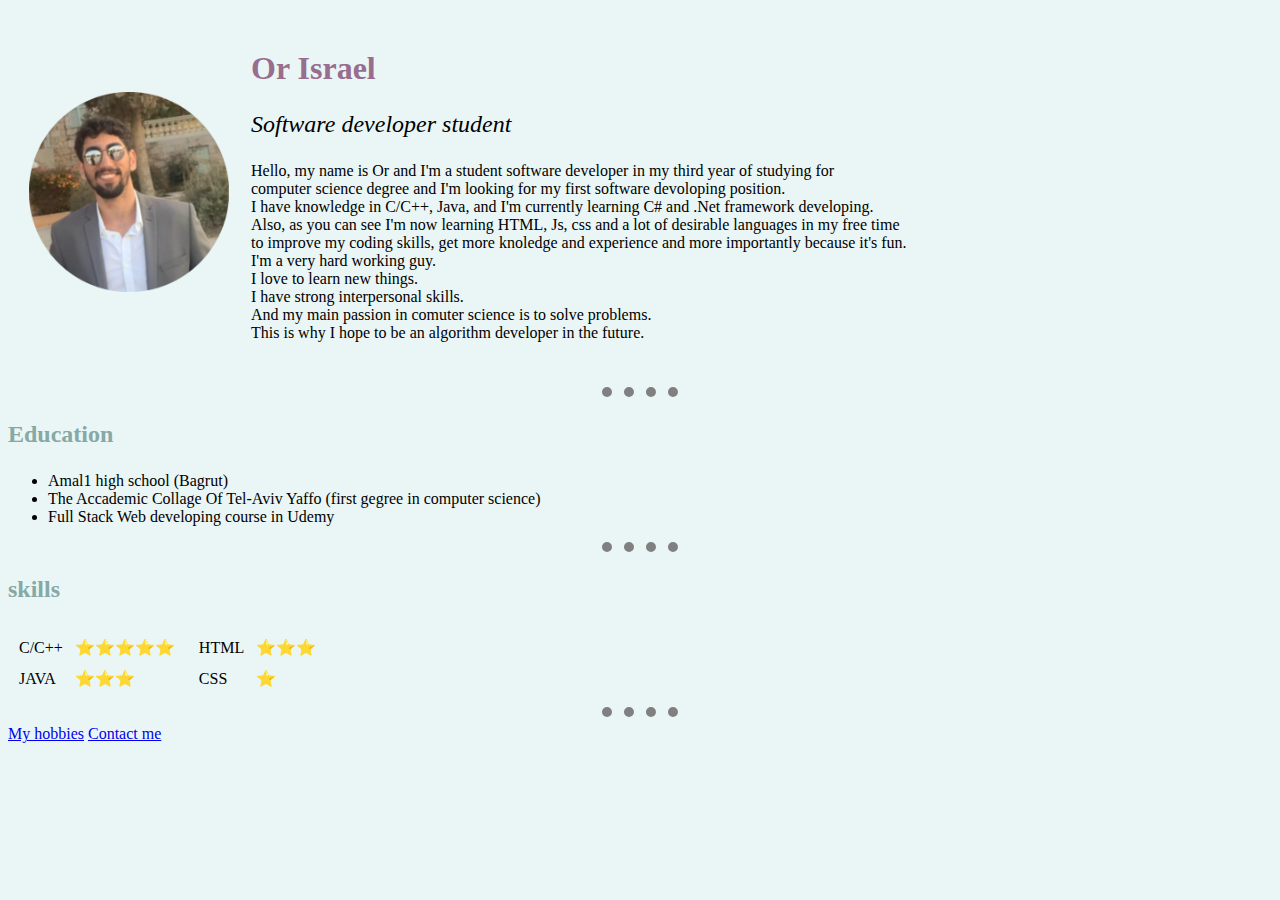
<file: index.html>
<!DOCTYPE html>
<html lang="en" dir="ltr">

<head>
  <meta charset="utf-8">
  <title>Or's personal site</title>

<link rel="stylesheet" href="css/styles.css">
</head>

<body>
  <table cellspacing="20">
    <tr>
      <td><img src="images/Or's image.png" alt="Or's profile picture" width="200" height="200"></td>
      <td>
        <h1 style="font-size: 200%">Or Israel</h1>
        <p style="font-size: 150%;"><em>Software developer student</em></p>
        <p>
          Hello, my name is Or and I'm a student software developer in my third year of studying for
          <br>
          computer science degree and I'm looking for my first software devoloping position.
          <br />
          I have knowledge in C/C++, Java, and I'm currently learning C# and .Net framework developing.
          <br />
          Also, as you can see I'm now learning HTML, Js, css and a lot of desirable languages in my free time
          <br />
          to improve my coding skills, get more knoledge and experience and more importantly because it's fun.
          <br>
          I'm a very hard working guy.
          <br>
          I love to learn new things.
          <br>
          I have strong interpersonal skills.
          <br>
          And my main passion in comuter science is to solve problems.
          <br>
          This is why I hope to be an algorithm developer in the future.
          <br>
        </p>
      </td>

    </tr>
  </table>

  <hr>
  <h3 style="font-size: 150%;">Education</h3>
  <ul>
    <li>Amal1 high school (Bagrut)</li>
    <li>The Accademic Collage Of Tel-Aviv Yaffo (first gegree in computer science)</li>
    <li>Full Stack Web developing course in Udemy</li>
  </ul>

<hr>

  <table cellspacing="10">
    <tr>
        <h3 style="font-size: 150%">skills</h3>
      <td>C/C++</td>
      <td>⭐⭐⭐⭐⭐ </td>
      <td>
        <td>HTML</td>
        <td>⭐⭐⭐</td>
      </td>
    </tr>
    <tr>
      <td>JAVA</td>
      <td>⭐⭐⭐</td>
      <td>
        <td>CSS</td>
        <td>⭐</td>
      </td>
    </tr>
  </table>

  <hr>
  <a href="hobbies.html">My hobbies</a>
  <a href="contact.html">Contact me</a>

</body>

</html>
</file>
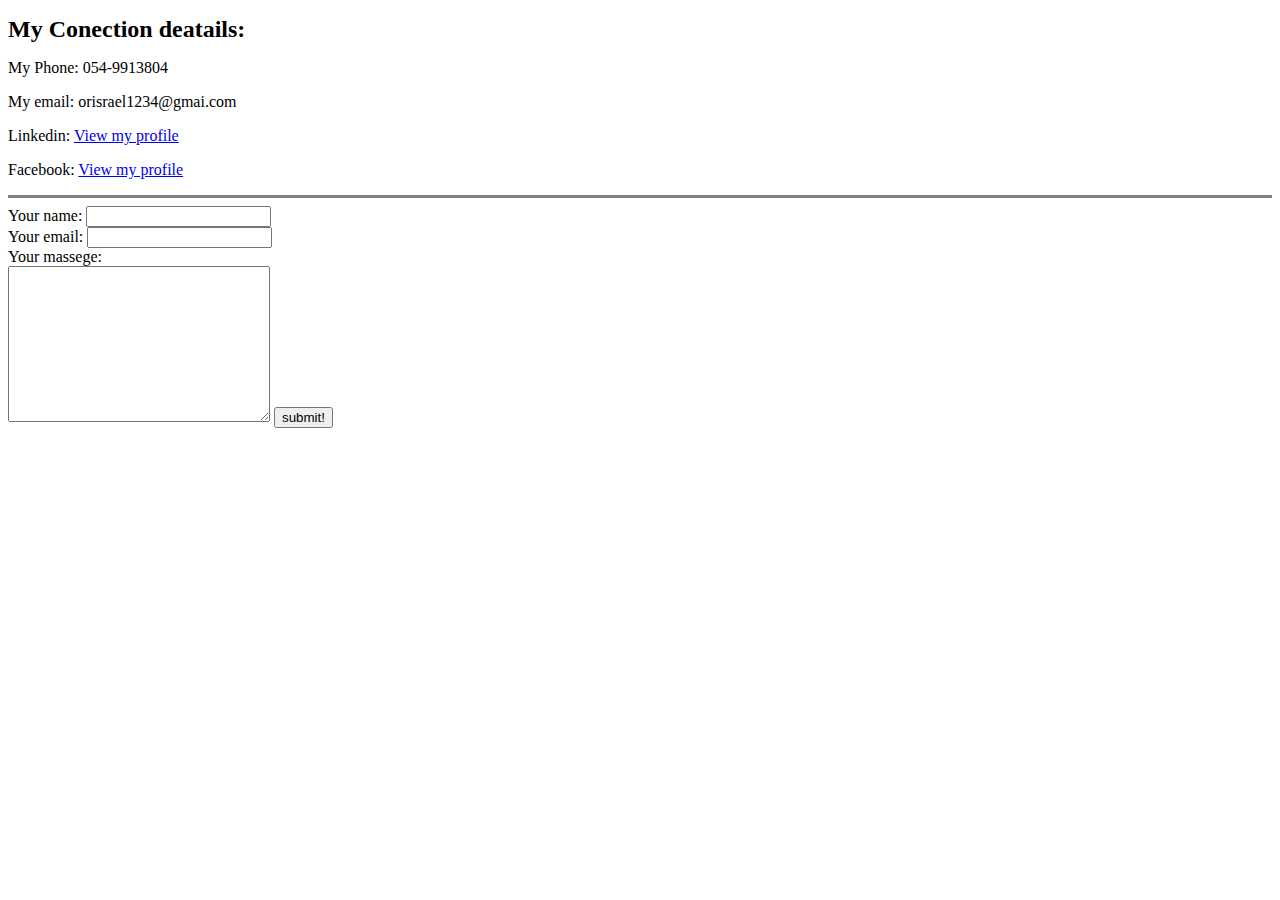
<file: contact.html>
<!DOCTYPE html>
<html lang="en" dir="ltr">
  <head>
    <meta charset="utf-8">
    <title>Conection details</title>
  </head>
  <body>
    <h1 style ="font-size: 150%">My Conection deatails:</h1>
    <p>My Phone: 054-9913804</p>
    <p>My email: orisrael1234@gmai.com</p>
    <p>Linkedin: <a href="https://www.linkedin.com/in/or-israel/">View my profile</a></p
    <p> Facebook: <a href="https://www.facebook.com/orisrael16">View my profile</a></p>
    <hr size="3" noshade>
    <form class="" action="mailto:orisrael1234@gmail.com" method="post" enctype="text/plain">
      <label>Your name:</label>
      <input type="text" name="Your name:" value=""><br>
      <label>Your email:</label>
      <input type="text" name="Your email address" value=""><br>
      <label>Your massege:</label><br>
      <textarea name="massege" rows="10" cols="30"></textarea>
      <input type="submit" name="" value="submit!">
    </form>
  </body>
</html>
</file>
<file: css/styles.css>
body{
    background-color: #EAF6F6;
  }
  hr{

    border-style: none;
    border-top:10px dotted grey;
    width: 6%;
  }

  h1{
    color: #986D8E;
  }

  h3{
    color: #87A8A4;
  }
</file>
